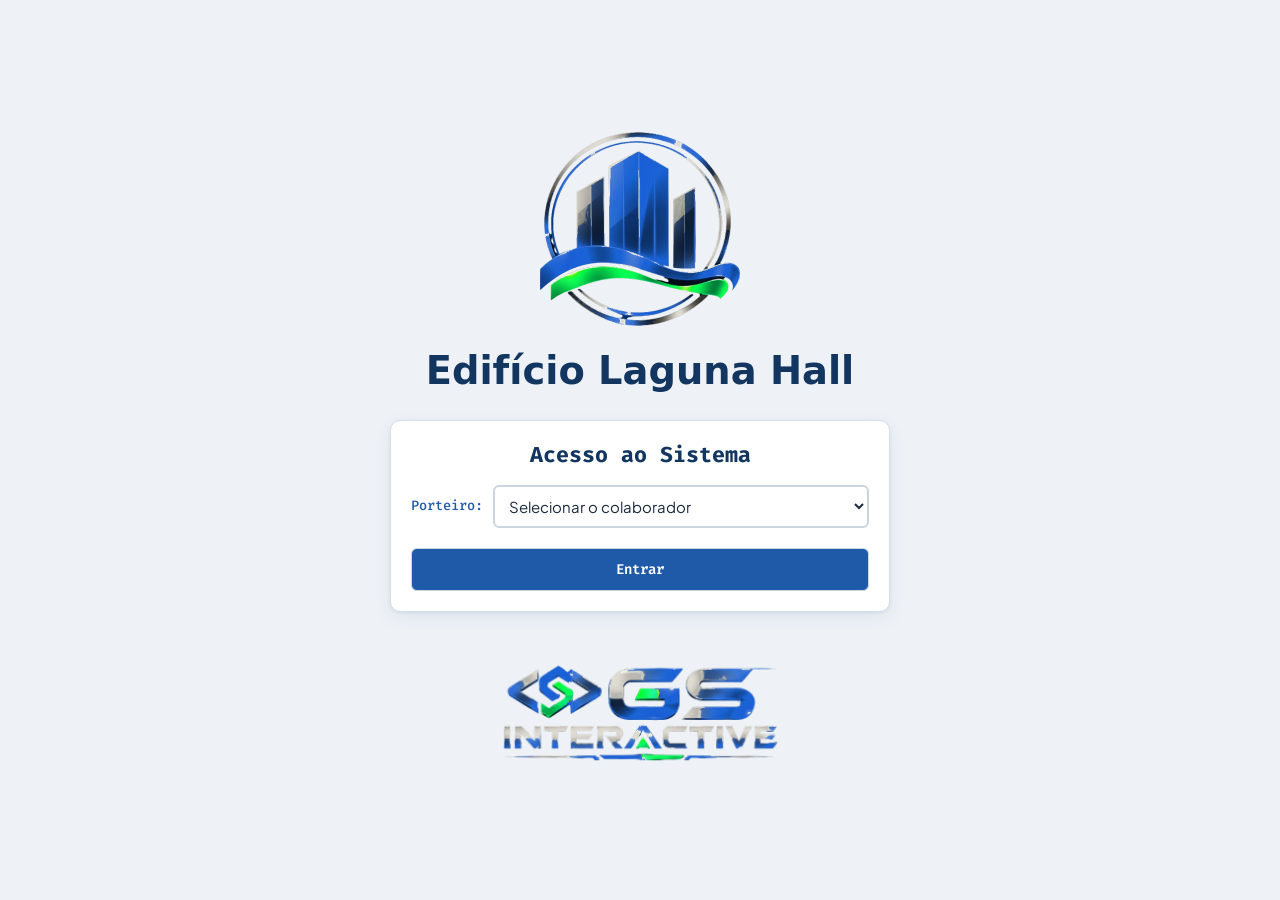
<file: index.html>
<!DOCTYPE html>
<html lang="pt-BR">
<head>
   <meta charset="UTF-8">
   <meta name="viewport" content="width=device-width, initial-scale=1.0">
   <title>GS Interactive | Condomínio Edifício Laguna Hall</title>
   <link rel="shortcut icon" href="img/favicon.ico" type="image/x-icon">
   <link rel="preconnect" href="https://fonts.googleapis.com">
   <link rel="preconnect" href="https://fonts.gstatic.com" crossorigin>
   <link href="https://fonts.googleapis.com/css2?family=Rye&family=Fira+Code:wght@400;500;600&family=Plus+Jakarta+Sans:wght@400;500;600;700&display=swap" rel="stylesheet">
   <link rel="stylesheet" href="css/style.css">
</head>
<body class="pagina-login">
   <header class="cabecalho">
      <img class="logo" src="img/logo-laguna-hall.png" alt="Logo do Edifício Laguna Hall">
     
      <h1>Edifício Laguna Hall</h1>
   </header>

   <main class="cartao login">
      <h2>Acesso ao Sistema</h2>
      <form id="form-login" novalidate>
         <div class="campo campo--linha">
            <label for="porteiro">Porteiro:</label>
            <select id="porteiro" name="porteiro" required>
               <option value="">Selecionar o colaborador</option>
            </select>
         </div>
         <p id="erro-login" class="erro" role="alert" hidden>Selecione o colaborador para entrar.</p>
         <button type="submit" class="btn btn--principal btn--cheio">Entrar</button>
      </form>
   </main>

   <footer class="rodape">
      <img src="img/logo-footer.png" alt="Logo GS Interactive">
      
   </footer>

   <script charset="UTF-8" src="js/dados.js"></script>
   <script charset="UTF-8" src="js/storage.js"></script>
   <script charset="UTF-8" src="js/login.js"></script>
</body>
</html>
</file>
<file: css/style.css>
@charset "UTF-8";

/* ==========================================
   EDIFÍCIO LAGUNA HALL
   SISTEMA DE PORTARIA | GS INTERACTIVE
   Fontes carregadas pelo <link> do HTML
   ========================================== */

:root {
   /* Paleta clara (padrão sistema de condomínio) */
   --cor-fundo-principal: #EEF2F7;      /* fundo da página */
   --cor-fundo-secundario: #FFFFFF;     /* cartões */
   --cor-superficie: #F7F9FC;           /* áreas internas (grupos, listas) */
   --cor-primaria: #1E5AA8;             /* azul institucional */
   --cor-primaria-hover: #174A8C;
   --cor-primaria-escura: #12365F;      /* azul-marinho: títulos, PDF, aviso */
   --cor-sucesso: #1E8E4E;              /* verde: confirmar / WhatsApp */
   --cor-sucesso-hover: #17773F;
   --cor-texto-principal: #1B2A3D;
   --cor-texto-secundario: #5B6B7F;
   --cor-texto-invertido: #FFFFFF;      /* texto sobre botões coloridos */
   --cor-borda-sutil: #CBD5E1;

   /* Fontes */
   --fonte-titulo: 'Space Grotesk', system-ui, sans-serif;
   --fonte-subtitulo: 'Fira Code', monospace;
   --fonte-corpo: 'Plus Jakarta Sans', system-ui, -apple-system, sans-serif;
   --fonte-menu: 'Fira Code', monospace;
   --fonte-texto: var(--fonte-corpo);

   /* Papéis das cores no sistema */
   --cor-fundo: var(--cor-fundo-principal);
   --cor-cartao: var(--cor-superficie);            /* áreas internas (grupos, formulário extra) */
   --cor-campo: #FFFFFF;                           /* campos de formulário */
   --cor-texto: var(--cor-texto-principal);
   --cor-texto-destaque: var(--cor-primaria);
   --cor-borda: var(--cor-borda-sutil);
   --cor-borda-destaque: #D5DEEA;
   --cor-borda-ativa: var(--cor-primaria);
   --cor-divisoria: #E1E8F0;

   /* Botões (o texto dos botões usa --cor-texto-invertido) */
   --botao-principal: var(--cor-primaria);
   --botao-principal-hover: var(--cor-primaria-hover);
   --botao-secundario: #E4EAF2;
   --botao-secundario-hover: #D6DFEA;
   --botao-sucesso: var(--cor-sucesso);
   --botao-sucesso-hover: var(--cor-sucesso-hover);
   --botao-perigo: #C8323F;
   --botao-perigo-hover: #A82733;

   /* Status */
   --status-erro: #C8323F;

   /* Efeitos */
   --brilho-azul: 0 1px 3px rgba(18, 54, 95, 0.08), 0 6px 18px rgba(18, 54, 95, 0.07);
   --brilho-verde: 0 1px 3px rgba(30, 142, 78, 0.12), 0 6px 18px rgba(30, 142, 78, 0.10);
   --brilho-foco: 0 0 0 3px rgba(30, 90, 168, 0.22);

   /* Formas */
   --raio-pequeno: 6px;
   --raio-medio: 10px;
   --espaco: 16px;
   --transicao: all 0.25s ease-in-out;
}

/* ---------- Base ---------- */
*, *::before, *::after { margin: 0; padding: 0; box-sizing: border-box; }

html { -webkit-text-size-adjust: 100%; }

body {
   min-height: 100vh;
   display: flex;
   flex-direction: column;
   background-color: var(--cor-fundo);
   color: var(--cor-texto);
   font-family: var(--fonte-texto);
   font-size: 15px;
   line-height: 1.5;
}

img { display: block; max-width: 100%; height: auto; }
[hidden] { display: none !important; }

/* ---------- Cabeçalho e rodapé ---------- */
.cabecalho {
   display: flex;
   flex-direction: column;
   align-items: center;
   gap: 10px;
   padding: 20px 16px 8px;
}
.logo { width: min(220px, 60vw); }
.cabecalho h1 {
   font-family: var(--fonte-titulo);
   color: var(--cor-primaria-escura);
   font-size: clamp(1.5rem, 5vw, 2.4rem);
   text-align: center;
   line-height: 1.3;
}

.rodape {
   display: flex;
   justify-content: center;
   margin-top: auto;
   padding: 24px 16px;
}
.rodape img { width: min(300px, 70vw); }

/* ---------- Cartão ---------- */
.cartao {
   background-color: var(--cor-fundo-secundario);
   border: 1px solid var(--cor-borda-destaque);
   border-radius: var(--raio-medio);
   box-shadow: var(--brilho-azul);
   padding: 20px;
   min-width: 0;
}
.cartao h2 {
   font-family: var(--fonte-subtitulo);
   color: var(--cor-primaria-escura);
   font-size: 1.35rem;
   line-height: 1.3;
   text-align: center;
   margin-bottom: var(--espaco);
}

/* ---------- Formulários ---------- */
.campos {
   display: grid;
   grid-template-columns: 1fr;
   gap: 12px;
}
form > .campo + .campo,
form > .campo + .btn { margin-top: 12px; }

.campo { display: flex; flex-direction: column; gap: 4px; min-width: 0; }
.campo--linha { flex-direction: row; align-items: center; gap: 10px; }
.campo--linha select { flex: 1; }

label, .rotulo { color: var(--cor-texto-destaque); font-family: var(--fonte-subtitulo); font-size: 0.85rem; font-weight: 500; }

input, select, textarea {
   width: 100%;
   font: inherit;
   color: var(--cor-texto);
   background-color: var(--cor-campo);
   border: 2px solid var(--cor-borda);
   border-radius: var(--raio-pequeno);
   padding: 9px 10px;
   transition: var(--transicao);
}
textarea { resize: vertical; min-height: 70px; }
input::placeholder, textarea::placeholder { color: var(--cor-texto-secundario); opacity: 0.8; }
select option { color: var(--cor-texto); background-color: var(--cor-campo); }
input[type="date"] { color-scheme: light; }

input:focus-visible, select:focus-visible, textarea:focus-visible {
   outline: none;
   border-color: var(--cor-borda-ativa);
   box-shadow: var(--brilho-foco);
}

.erro { color: var(--status-erro); font-weight: 500; margin-top: 8px; }

.acoes { display: flex; flex-wrap: wrap; gap: 10px; margin-top: 14px; }

/* ---------- Botões ---------- */
.btn {
   font: inherit;
   font-family: var(--fonte-menu);
   font-size: 0.88rem;
   font-weight: 600;
   color: var(--cor-texto-invertido);
   border: 1px solid var(--cor-borda);
   border-radius: var(--raio-pequeno);
   padding: 10px 18px;
   cursor: pointer;
   transition: var(--transicao);
}
.btn:hover { filter: none; }
.btn:focus-visible { outline: 2px solid var(--cor-borda-ativa); outline-offset: 2px; }
.btn--cheio { width: 100%; margin-top: 20px; }
.btn--principal { background-color: var(--botao-principal); }
.btn--principal:hover { background-color: var(--botao-principal-hover); }
.btn--secundario { background-color: var(--botao-secundario); color: var(--cor-texto-principal); border-color: var(--cor-borda); }
.btn--secundario:hover { background-color: var(--botao-secundario-hover); }
.btn--sucesso { background-color: var(--botao-sucesso); }
.btn--sucesso:hover { background-color: var(--botao-sucesso-hover); }
.btn--perigo { background-color: var(--botao-perigo); color: #FFFFFF; }
.btn--perigo:hover { background-color: var(--botao-perigo-hover); }
.btn--mini { padding: 5px 10px; font-size: 0.85rem; }

/* ---------- Login ---------- */
body.pagina-login { align-items: center; justify-content: center; }
body.pagina-login .rodape { margin-top: 0; }
.login { width: calc(100% - 32px); max-width: 500px; margin: 16px auto; }

/* ---------- Plantão ---------- */
body.pagina-plantao { padding-bottom: 90px; }

.conteiner {
   width: 100%;
   max-width: 1400px;
   margin: 0 auto;
   padding: 16px;
   display: flex;
   flex-direction: column;
   gap: 20px;
}

.operador {
   display: flex;
   align-items: center;
   justify-content: space-between;
   gap: 12px;
   background-color: var(--cor-fundo-secundario);
   border: 2px solid var(--cor-sucesso);
   border-radius: var(--raio-medio);
   box-shadow: var(--brilho-verde);
   padding: 14px 20px;
}
.operador__rotulo { display: block; color: var(--cor-texto-secundario); font-size: 0.85rem; }
.operador__nome {
   font-family: var(--fonte-titulo);
   font-size: clamp(1.1rem, 4vw, 1.6rem);
   color: var(--cor-primaria-escura);
}

.grade { display: grid; grid-template-columns: 1fr; gap: 20px; align-items: stretch; }

/* Entrega para morador não cadastrado */
.formulario-avulso {
   margin-top: 18px;
   padding: 16px;
   background-color: var(--cor-cartao);
   border: 1px dashed var(--cor-borda-ativa);
   border-radius: var(--raio-medio);
}
.formulario-avulso h3 {
   font-family: var(--fonte-subtitulo);
   font-size: 1.05rem;
   color: var(--cor-texto-destaque);
   margin-bottom: 12px;
}

/* Ocorrências de moradores: assinatura */
.assinatura {
   display: block;
   width: 100%;
   max-width: 800px;
   aspect-ratio: 10 / 3;
   background-color: #FFFFFF;
   border: 2px solid var(--cor-borda);
   border-radius: var(--raio-pequeno);
   cursor: crosshair;
   touch-action: none;
}
.assinatura__acoes { display: flex; flex-wrap: wrap; align-items: center; gap: 12px; margin-top: 6px; }
.dica, .contagem { color: var(--cor-texto-secundario); font-size: 0.85rem; }
.contagem { text-align: right; }
.registro__assinatura {
   display: block;
   max-width: 220px;
   max-height: 64px;
   margin-top: 8px;
   background-color: #FFFFFF;
   border: 1px solid var(--cor-borda);
   border-radius: 4px;
}

/* Grupo por apartamento */
.grupo {
   background-color: var(--cor-cartao);
   border: 1px solid var(--cor-divisoria);
   border-left: 4px solid var(--cor-primaria);
   border-radius: var(--raio-pequeno);
   padding: 12px;
}
.grupo__cabecalho {
   display: flex;
   flex-wrap: wrap;
   align-items: baseline;
   justify-content: space-between;
   gap: 8px;
   padding-bottom: 8px;
   border-bottom: 1px solid var(--cor-divisoria);
   font-family: var(--fonte-subtitulo);
   font-size: 1.05rem;
   color: var(--cor-primaria);
}
.grupo__total { font-family: var(--fonte-texto); font-size: 0.85rem; color: var(--cor-texto-secundario); }
.grupo__itens { list-style: none; display: flex; flex-direction: column; gap: 8px; margin-top: 10px; }
.grupo .registro { border-left-width: 3px; }
#lista-entregues .grupo { border-left-color: var(--cor-sucesso); }

/* Entregas retiradas */
.subtitulo-lista {
   font-family: var(--fonte-subtitulo);
   font-size: 1.1rem;
   color: var(--cor-primaria);
   margin-top: 28px;
   padding-top: 18px;
   border-top: 1px solid var(--cor-divisoria);
}
.subtitulo-lista .contador { font-size: 0.8rem; }
#lista-entregues:empty::before { content: "Nenhuma entrega retirada ainda."; }
#lista-entregues .registro { border-left-color: var(--cor-sucesso); }
.retirada {
   flex-basis: 100%;
   display: flex;
   flex-wrap: wrap;
   align-items: flex-end;
   gap: 8px;
   padding-top: 10px;
   border-top: 1px dashed var(--cor-borda-ativa);
}
.retirada .campo { flex: 1 1 240px; }
.retirada[hidden] { display: none; }

/* Lista de registros */
.registros { list-style: none; display: flex; flex-direction: column; gap: 10px; margin-top: 18px; }
.registros:empty::before {
   content: "Nenhum registro ainda. Preencha o formulário para adicionar.";
   color: var(--cor-texto-secundario);
   text-align: center;
   padding: 10px 0 0;
}
.registro {
   display: flex;
   flex-wrap: wrap;
   justify-content: space-between;
   gap: 10px;
   background-color: var(--cor-cartao);
   border: 1px solid var(--cor-divisoria);
   border-left: 4px solid var(--cor-primaria);
   border-radius: var(--raio-pequeno);
   padding: 10px 12px;
}
.registro__corpo { flex: 1 1 200px; min-width: 0; overflow-wrap: anywhere; }
.registro__corpo p { color: var(--cor-texto-secundario); }
.registro__hora { margin-left: 8px; font-weight: 400; color: var(--cor-primaria); font-size: 0.85rem; }
.registro__acoes { display: flex; gap: 6px; align-items: flex-start; flex-wrap: wrap; }

.contador {
   display: inline-block;
   min-width: 28px;
   padding: 0 8px;
   margin-left: 6px;
   font-family: var(--fonte-texto);
   font-size: 0.9rem;
   font-weight: 700;
   line-height: 1.6;
   text-align: center;
   vertical-align: middle;
   background-color: var(--cor-primaria);
   color: #FFFFFF;
   border-radius: 999px;
}

/* Barra fixa */
.barra-acoes {
   position: fixed;
   left: 0; right: 0; bottom: 0;
   z-index: 10;
   display: flex;
   flex-wrap: wrap;
   justify-content: center;
   gap: 12px;
   padding: 12px 16px calc(12px + env(safe-area-inset-bottom, 0px));
   background-color: rgba(255, 255, 255, 0.97);
   border-top: 1px solid var(--cor-borda-destaque);
   box-shadow: var(--brilho-azul);
}
.barra-acoes .btn { flex: 1 1 180px; max-width: 320px; }

/* Aviso */
.aviso {
   position: fixed;
   left: 50%;
   bottom: 100px;
   transform: translateX(-50%);
   z-index: 20;
   max-width: calc(100% - 32px);
   text-align: center;
   background-color: var(--cor-primaria-escura);
   color: #FFFFFF;
   border: 1px solid var(--cor-primaria-escura);
   border-radius: var(--raio-pequeno);
   box-shadow: var(--brilho-azul);
   padding: 10px 16px;
}

/* ---------- Responsivo ---------- */
@media (max-width: 480px) {
   .cartao { padding: 14px; }
   .cartao h2 { font-size: 1.15rem; }
   .campo--linha { flex-direction: column; align-items: stretch; }
   .acoes .btn { width: 100%; }
   .barra-acoes .btn { flex-basis: 100%; max-width: none; }
   .aviso { bottom: 150px; }
}

@media (min-width: 768px) {
   .campos { grid-template-columns: repeat(2, 1fr); }
   .campo--largo { grid-column: 1 / -1; }
   .grade { grid-template-columns: repeat(2, 1fr); }
   .cartao--largo { grid-column: 1 / -1; }
   .conteiner { padding: 20px 24px; }
}

@media (min-width: 992px) {
   .campos { grid-template-columns: repeat(4, 1fr); }
   .conteiner > .cartao .campos { grid-template-columns: repeat(3, 1fr); }
}

@media (prefers-reduced-motion: reduce) {
   * { transition: none !important; }
}

/* Lista de registros */
.registro {
   background-color: #FFFFFF;
   color: var(--cor-texto-principal);
   border-top-color: var(--cor-divisoria);
   border-right-color: var(--cor-divisoria);
   border-bottom-color: var(--cor-divisoria);
}
.registro label { color: var(--cor-texto-secundario); }
.registro .retirada { border-top-color: var(--cor-primaria); }
.registro input { background-color: #FFFFFF; color: var(--cor-texto-principal); border-color: var(--cor-borda); }
</file>
